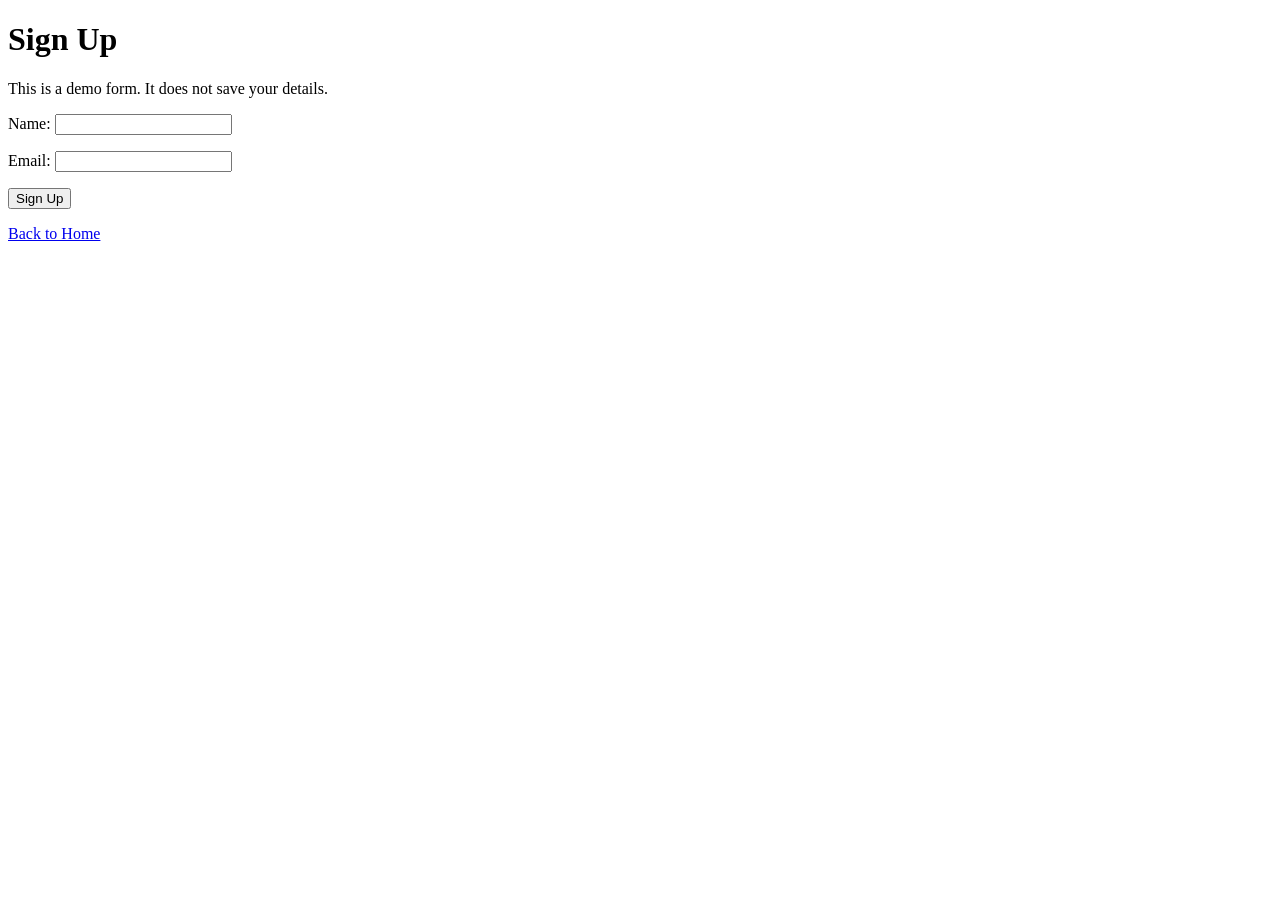
<file: signup.html>
<!DOCTYPE html>
<html lang="en">
<head>
  <meta charset="UTF-8">
  <meta name="viewport" content="width=device-width, initial-scale=1">
  <title>Sign Up - Okiki</title>
</head>
<body>
  <h1>Sign Up</h1>
  <p>This is a demo form. It does not save your details.</p>
  <form onsubmit="event.preventDefault(); window.location.href='thank-you.html';">
    <p><label>Name: <input type="text" required></label></p>
    <p><label>Email: <input type="email" required></label></p>
    <button type="submit">Sign Up</button>
  </form>
  <p><a href="index.html">Back to Home</a></p>
</body>
</html>
</file>
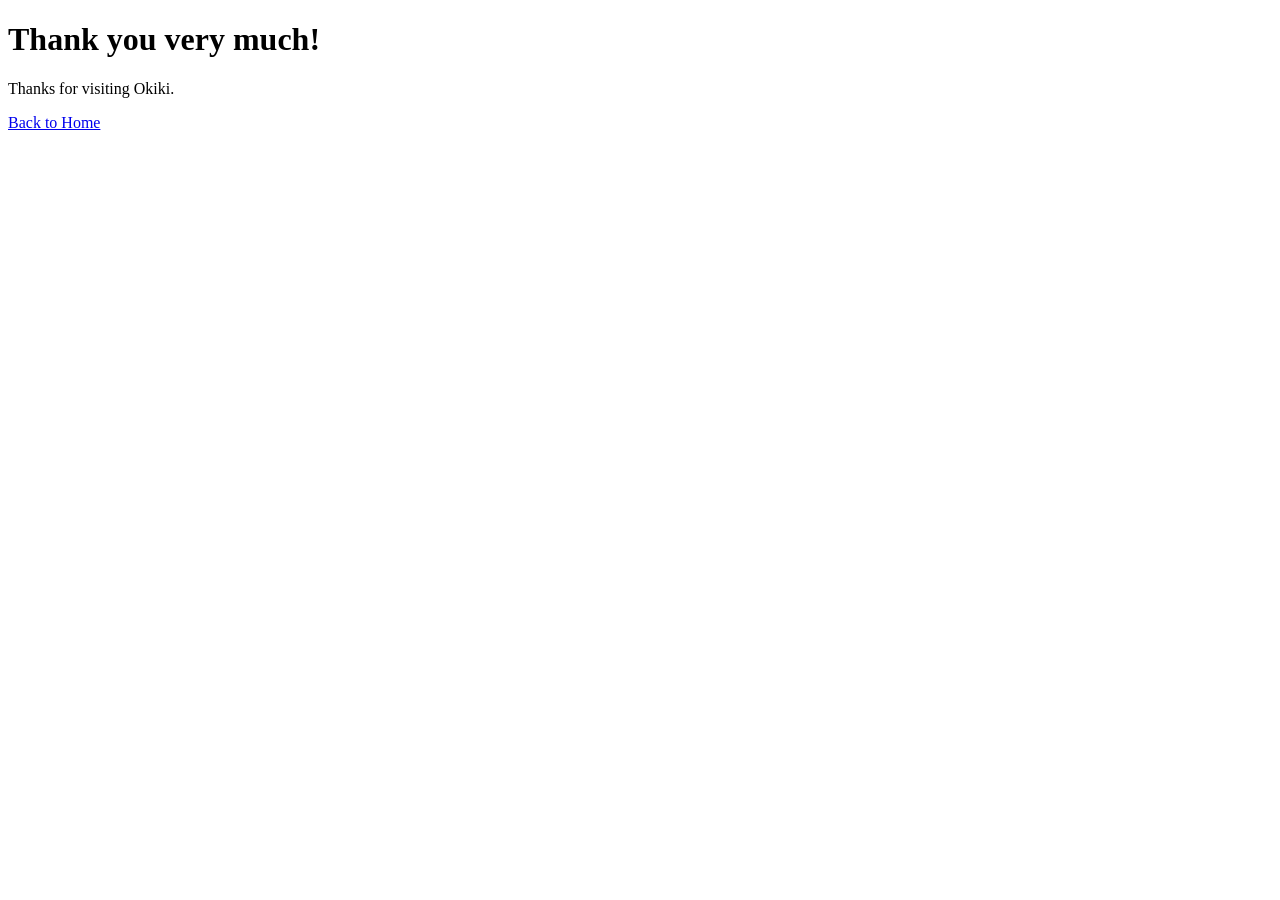
<file: thank-you.html>
<!DOCTYPE html>
<html lang="en">
<head>
  <meta charset="UTF-8">
  <meta name="viewport" content="width=device-width, initial-scale=1">
  <title>Thank You - Okiki</title>
</head>
<body>
  <h1>Thank you very much!</h1>
  <p>Thanks for visiting Okiki.</p>
  <a href="index.html">Back to Home</a>
</body>
</html>
</file>
